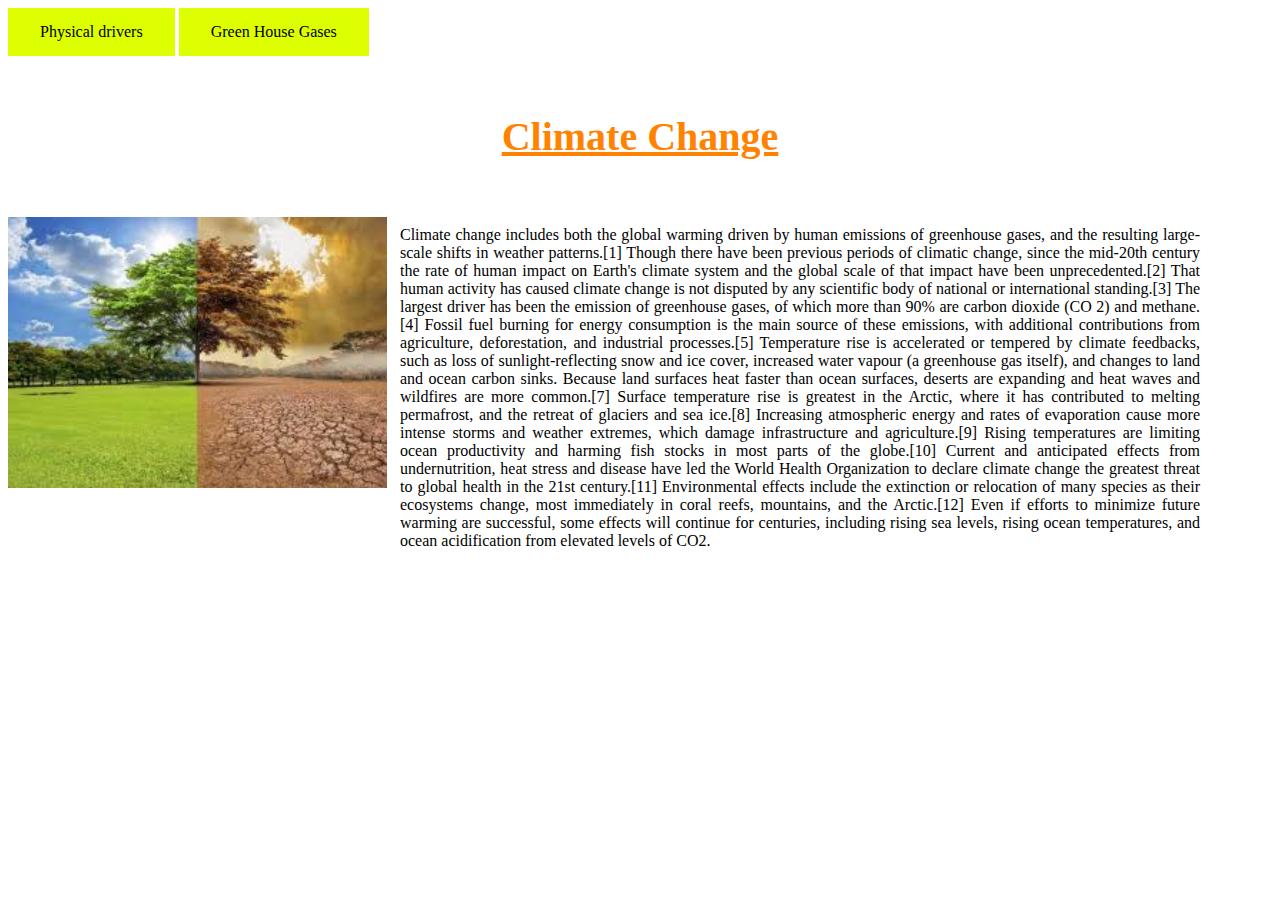
<file: index.html>
<!DOCTYPE html>
<html>
<head>
	<meta name="viewport" content="width=device-width, initial-scale=1">
	<meta charset="utf-8">
	<title>Climate Change</title>
	<link rel="stylesheet" href="style.css">
</head>
<body>
	<a class="button" href="secondpage.html">Physical drivers</a>
	<a class="button" href="thirdpage.html">Green House Gases</a>
     <div class="header"><h1>Climate Change</h1></div>
     <img class="background" src="background img.jpg" alt="My background image"> 
 <div class="body"><p>Climate change includes both the global warming driven by human emissions of greenhouse gases, and the resulting large-scale shifts in weather patterns.[1] Though there have been previous periods of climatic change, since the mid-20th century the rate of human impact on Earth's climate system and the global scale of that impact have been unprecedented.[2]
That human activity has caused climate change is not disputed by any scientific body of national or international standing.[3] The largest driver has been the emission of greenhouse gases, of which more than 90% are carbon dioxide (CO
2) and methane.[4] Fossil fuel burning for energy consumption is the main source of these emissions, with additional contributions from agriculture, deforestation, and industrial processes.[5] Temperature rise is accelerated or tempered by climate feedbacks, such as loss of sunlight-reflecting snow and ice cover, increased water vapour (a greenhouse gas itself), and changes to land and ocean carbon sinks.
Because land surfaces heat faster than ocean surfaces, deserts are expanding and heat waves and wildfires are more common.[7] Surface temperature rise is greatest in the Arctic, where it has contributed to melting permafrost, and the retreat of glaciers and sea ice.[8] Increasing atmospheric energy and rates of evaporation cause more intense storms and weather extremes, which damage infrastructure and agriculture.[9] Rising temperatures are limiting ocean productivity and harming fish stocks in most parts of the globe.[10] Current and anticipated effects from undernutrition, heat stress and disease have led the World Health Organization to declare climate change the greatest threat to global health in the 21st century.[11] Environmental effects include the extinction or relocation of many species as their ecosystems change, most immediately in coral reefs, mountains, and the Arctic.[12] Even if efforts to minimize future warming are successful, some effects will continue for centuries, including rising sea levels, rising ocean temperatures, and ocean acidification from elevated levels of CO2.
</p></div>
</body>
</html>
</file>
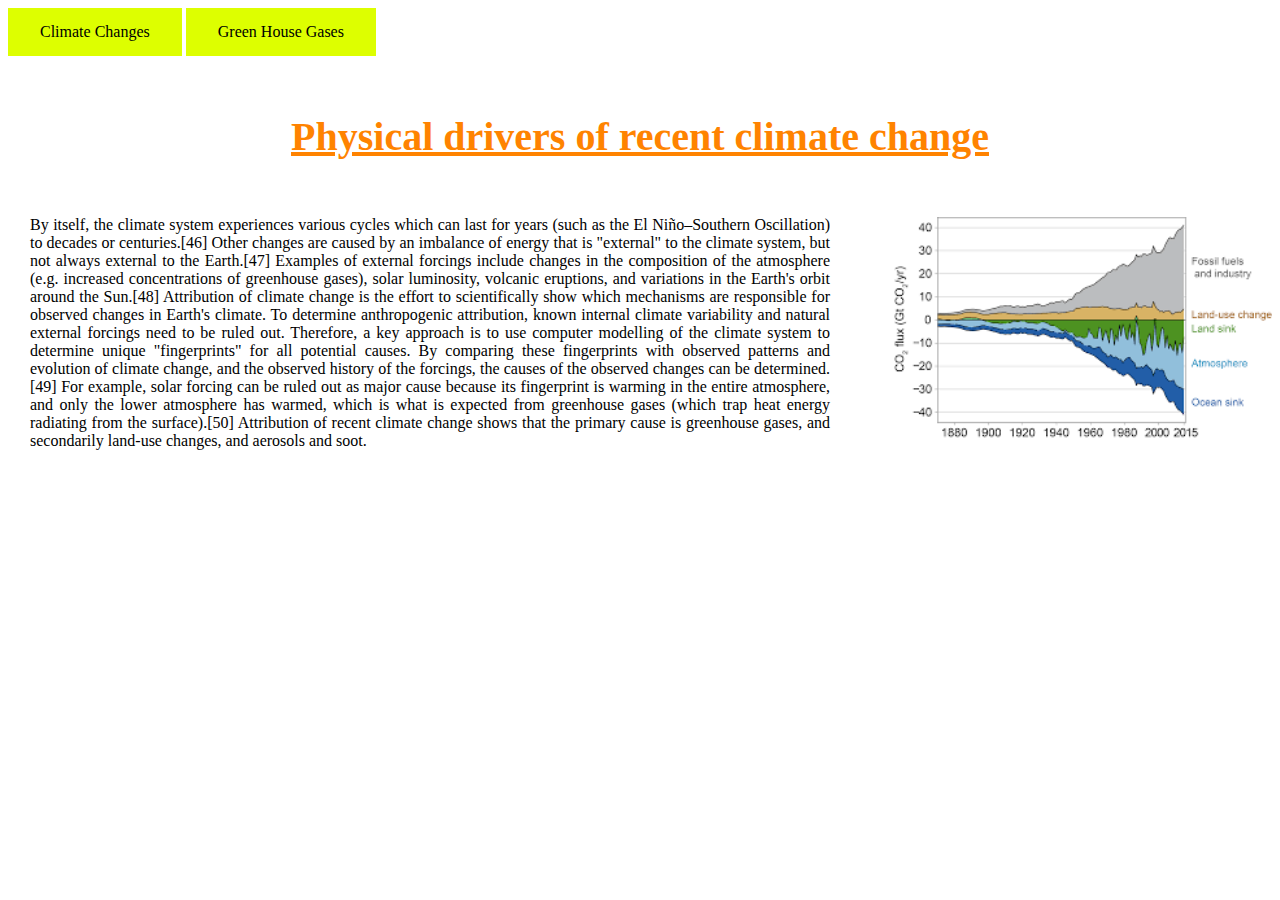
<file: secondpage.html>
<!DOCTYPE html>
<html>
<head>
	<meta name="viewport" content="width=device-width, initial-scale=1">
	<meta charset="utf-8">
	<title>Climate Change</title>
	<link rel="stylesheet" href="style.css">
</head>
<body>
	<a class="button" href="index.html">Climate Changes</a>
	<a class="button" href="thirdpage.html">Green House Gases</a>
     <div class="header"><h1>Physical drivers of recent climate change</h1></div>
     <img class="data" src="Data Img.png" alt="data about climate changes">
      <div class="secondbody"><p>By itself, the climate system experiences various cycles which can last for years (such as the El Niño–Southern Oscillation) to decades or centuries.[46] Other changes are caused by an imbalance of energy that is "external" to the climate system, but not always external to the Earth.[47] Examples of external forcings include changes in the composition of the atmosphere (e.g. increased concentrations of greenhouse gases), solar luminosity, volcanic eruptions, and variations in the Earth's orbit around the Sun.[48]
Attribution of climate change is the effort to scientifically show which mechanisms are responsible for observed changes in Earth's climate. To determine anthropogenic attribution, known internal climate variability and natural external forcings need to be ruled out. Therefore, a key approach is to use computer modelling of the climate system to determine unique "fingerprints" for all potential causes. By comparing these fingerprints with observed patterns and evolution of climate change, and the observed history of the forcings, the causes of the observed changes can be determined.[49] For example, solar forcing can be ruled out as major cause because its fingerprint is warming in the entire atmosphere, and only the lower atmosphere has warmed, which is what is expected from greenhouse gases (which trap heat energy radiating from the surface).[50] Attribution of recent climate change shows that the primary cause is greenhouse gases, and secondarily land-use changes, and aerosols and soot.
</p></div>
</body>
</html>
</file>
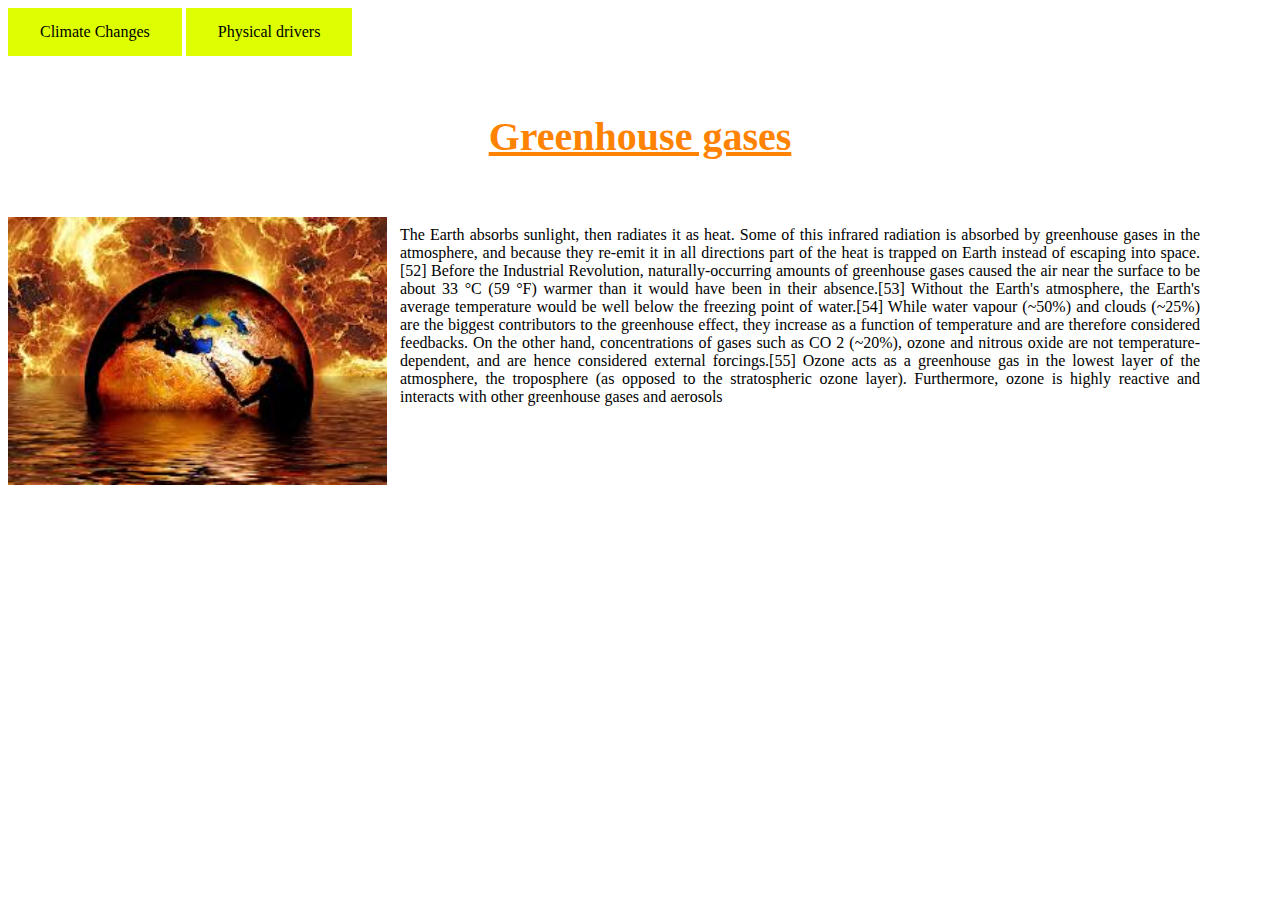
<file: thirdpage.html>
<!DOCTYPE html>
<html>
<head>
	<meta name="viewport" content="width=device-width, initial-scale=1">
	<meta charset="utf-8">
	<title>Climate Change</title>
	<link rel="stylesheet" href="style.css">
</head>
<body>
	<a class="button" href="index.html">Climate Changes</a>
	<a class="button" href="secondpage.html">Physical drivers</a>
     <div class="header"><h1>Greenhouse gases</h1></div>
     <img class="Earth" src="Earth img.jpg" alt="Burning Earth">
      <div class="body"><p>The Earth absorbs sunlight, then radiates it as heat. Some of this infrared radiation is absorbed by greenhouse gases in the atmosphere, and because they re-emit it in all directions part of the heat is trapped on Earth instead of escaping into space.[52] Before the Industrial Revolution, naturally-occurring amounts of greenhouse gases caused the air near the surface to be about 33 °C (59 °F) warmer than it would have been in their absence.[53] Without the Earth's atmosphere, the Earth's average temperature would be well below the freezing point of water.[54] While water vapour (~50%) and clouds (~25%) are the biggest contributors to the greenhouse effect, they increase as a function of temperature and are therefore considered feedbacks. On the other hand, concentrations of gases such as CO
2 (~20%), ozone and nitrous oxide are not temperature-dependent, and are hence considered external forcings.[55] Ozone acts as a greenhouse gas in the lowest layer of the atmosphere, the troposphere (as opposed to the stratospheric ozone layer). Furthermore, ozone is highly reactive and interacts with other greenhouse gases and aerosols
</p></div>
</body>
</html>
</file>
<file: style.css>
.background {
	display: block;
  margin-right: 30px;
  width: 30%;
}
.data {
	display: block;
  margin-left: auto;
  width: 30%;
}
.Earth{
	display: block;
  margin-right: 30px;
  width: 30%;
}
.button {
  position: relative;
  background-color: #DDFF00;
  border: none;
  color: black;
  padding: 15px 32px;
  text-align: center;
  text-decoration: none;
  display: inline-flex;
  font-size: 16px;
}
.button:hover {
  background-color: black;
  color: white;
}
.header{
	padding: 30px;
  text-align: center;
  color: #FF8300;
  font-size: 20px;
  text-decoration: underline;
}
.body{
	margin: 30px;
	text-align:justify;
	position: absolute;
	top: 180px;
  right: 50px;
  width: 800px;
  height: 100px;
}
.secondbody{
	text-align:justify;
	position: absolute;
	top: 200px;
  right: 450px;
  width: 800px;
  height: 100px;
}
</file>
